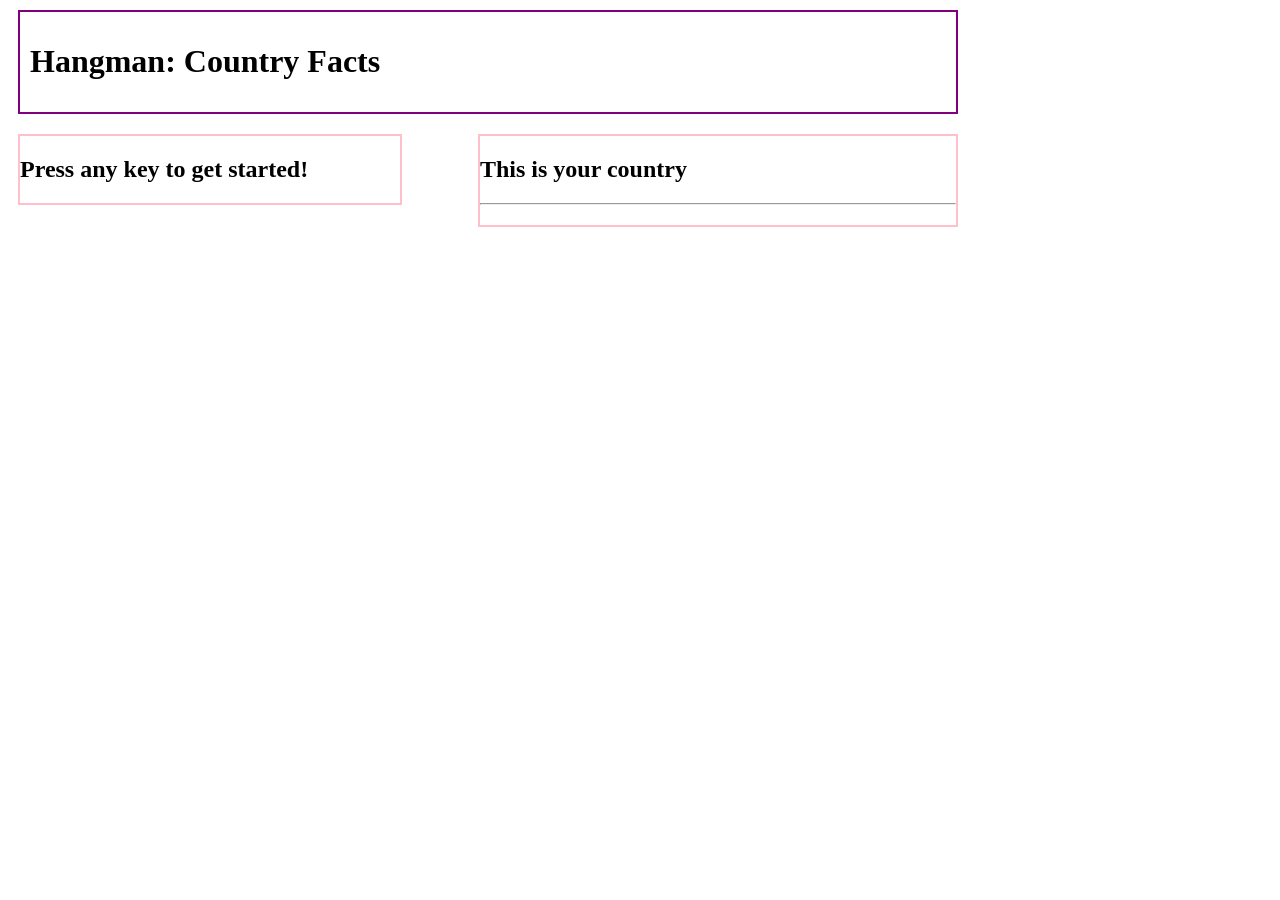
<file: index.html>
<!DOCTYPE html>
<html lang="en-us">

<head>
    <meta charset="UTF-8">
    <title>Hangman: Country facts</title>
    <link type="text/css" rel="stylesheet" href="style.css">
    <!--     <link rel="stylesheet" href="https://maxcdn.bootstrapcdn.com/bootstrap/3.3.6/css/bootstrap.min.css"> -->
</head>

<body>
    <header>
        <h1>Hangman: Country Facts</h1>
    </header>
    <div class=countryFacts>
        <!--  Agregar aqui
 1. Imagen
 2. Nombre del pais
 3. Facts -->
        <div id="game">
            <h2> Press any key to get started!</h2>
            <ul id="letters"></ul>
        </div>
    </div>

    <div id="results">  
        <h2>This is your country</h2>
        <hr>
        <h2 id="wincountry"></h2>
    </div>


    <script type="text/javascript">
    // (document).ready(function() {
    //define array for underscores of words in a new array
  
    var theWordSpace = new Array()  //en este array se van a poner tantos guiones necesarios de acuerdo a palabra
    var secretWords = ["usa", "mexico", "canada", "guatemala", "belize", "brazil", "ecuador", "argentina"];
    var word = "" //array en el que se ira llenando la palabra conforme se adivinen las letras
    var guesses = 10 //numero de intentos permitidos
    var wrongGuesses = new Array() //aqui se van a almacenar las letras que no se atinen, para revisarlas y no permitiles despues volver a repetir.

    document.onkeypress = function(event){

            if (theWordSpace.length===0){ //esto porque solo correra cuando no haya palabra seleccionada
                //solo falta como devolverlo a cero ... checar abajo.
                var random = Math.floor((Math.random() * 8) + 1); //en random se almacenara el numero azar que despues elegira la palabra
                word = secretWords[random]; // aqui es cuando ese numero elije la palabra de acuerdo a ese index que se genero al azar. y se almacena en el string word.
                for (var i = 0; i < word.length; i++){ //aqui se hace un loop para agregar los guiones que se almacena en theWordSpace
                    theWordSpace[i] = "_";
                }
            }
            else{
                var eurekita = false //eurekita verificara si la letra presionada esta en alguna posicion en word
                for (var i = 0; i < word.length; i++){ //se hace un loop por la longitud de word para buscar 
                   if(event.charCode===word.charCodeAt(i)){ //buscar el caracter y comparar si el presionado es igual a un caracter encontrado en word entonces eurekita se vuelve true.
                    eurekita = true
                        theWordSpace[i]= word[i]; //esto es para llamar.. cambiar el valor de theWordSpace por el de word y poder reemplazarlo mas adelante
                    }
                 }

                if(!eurekita){ //si no hay eurekita entonces se creara una variable para verificar que la tecla presionada no se haya presionado antes, las letras ya presionadas se guardan en wrongGuesses
                    var found = false //esa variable de comparacion es found
                    for (var i = 0; i < wrongGuesses.length; i++){ //se hace un loop verificar todas las letras almacenadas en wrongGuesses
                    if(wrongGuesses[i]===String.fromCharCode(event.charCode)){ //siuna de las letras en el array wrongGuesses es igual a la letra presionada, found se vuelve true.. pero primero el caracter que viene del evento se convierte a un string, porque los elementos en el array wrongGuesses son strings y los tenemos que hacer comparables.
                        found = true;

                    }
                    
                 }
                     if(!found){ //si no se encontro ese caracter en el array.. entonces si se cuenta como guess y se le resta al score guesses
                         guesses--
                         wrongGuesses[wrongGuesses.length] = String.fromCharCode(event.charCode);
                         //ademas de eso, se manda ese caracter, convertido en string al array wrongGuesses para seguir comparando.
                    }   
            }  
            }  

            var win = true  //aqui se definen las variables win y lose. para luego declarar las condiciones
            var lose = guesses < 1 //lose sera falso cuando haya menos de una oportunidad de adivinar

            for (var i = 0; i < theWordSpace.length; i++){  //se hace un loop para identificar si la variable
                 if(theWordSpace[i] === "_" ){ //donde se almacenan los guiones todavia tiene guiones
                    win=false; // esto claro determina que aun no se ha ganado
                 }

            }

            if(win){ //pero si en ese loop no se encuentra ningun guion, win se continua como true y se establece un condicional.. si esto pasa entonces se imprime lo de abajo.

                var html = "<h2>YOU WON! YOUR COUNTRY IS:</h2>" + word
                       
                   document.querySelector('#game').innerHTML = html;




            }
            else if(lose){ // pero si pierdes se imprime lo que sigue
                var html = "<h2>YOU LOSE!!! :( Your word was:</h2>" + word
                       
                   document.querySelector('#game').innerHTML = html;
            }

            else{ //este es el else del primer if.. si el lenght de theWordSpace es diferente de 0
                 var display = "" //entonces se imprimira el display 
                for (var i = 0; i < word.length; i++){
                    display = display + " " + theWordSpace[i];
                }
                     var wg = ""

                for (var i = 0; i < wrongGuesses.length; i++){
                    wg = wg + " " + wrongGuesses[i];

                }
                var html = "<h2>Press any key to get started! </h2>" +
                        "<p>Current word: </p>" + display + 
                        "<p>Guesses remaining: " + guesses + "<br>" +
                        "<p>Bad Guesses: " + wg



                    document.querySelector('#game').innerHTML = html;

            }
    }


    </script>
</body>

</html>
</file>
<file: style.css>
body{
	width: 75%;
}

*{
	box-sizing: border-box;
	}
	
header{
	margin: 10px;
	border: 2px solid purple;
	padding: 10px;
}

#game{
	width: 40%;
	float: left;
	border: 2px solid pink;
	margin: 10px;
	display: inline-block;
	overflow: auto;


}

#results{
	width: 50%;
	float: right;
	border: 2px solid pink;
	margin: 10px;
	display: inline-block;
	overflow: auto;
}
</file>
